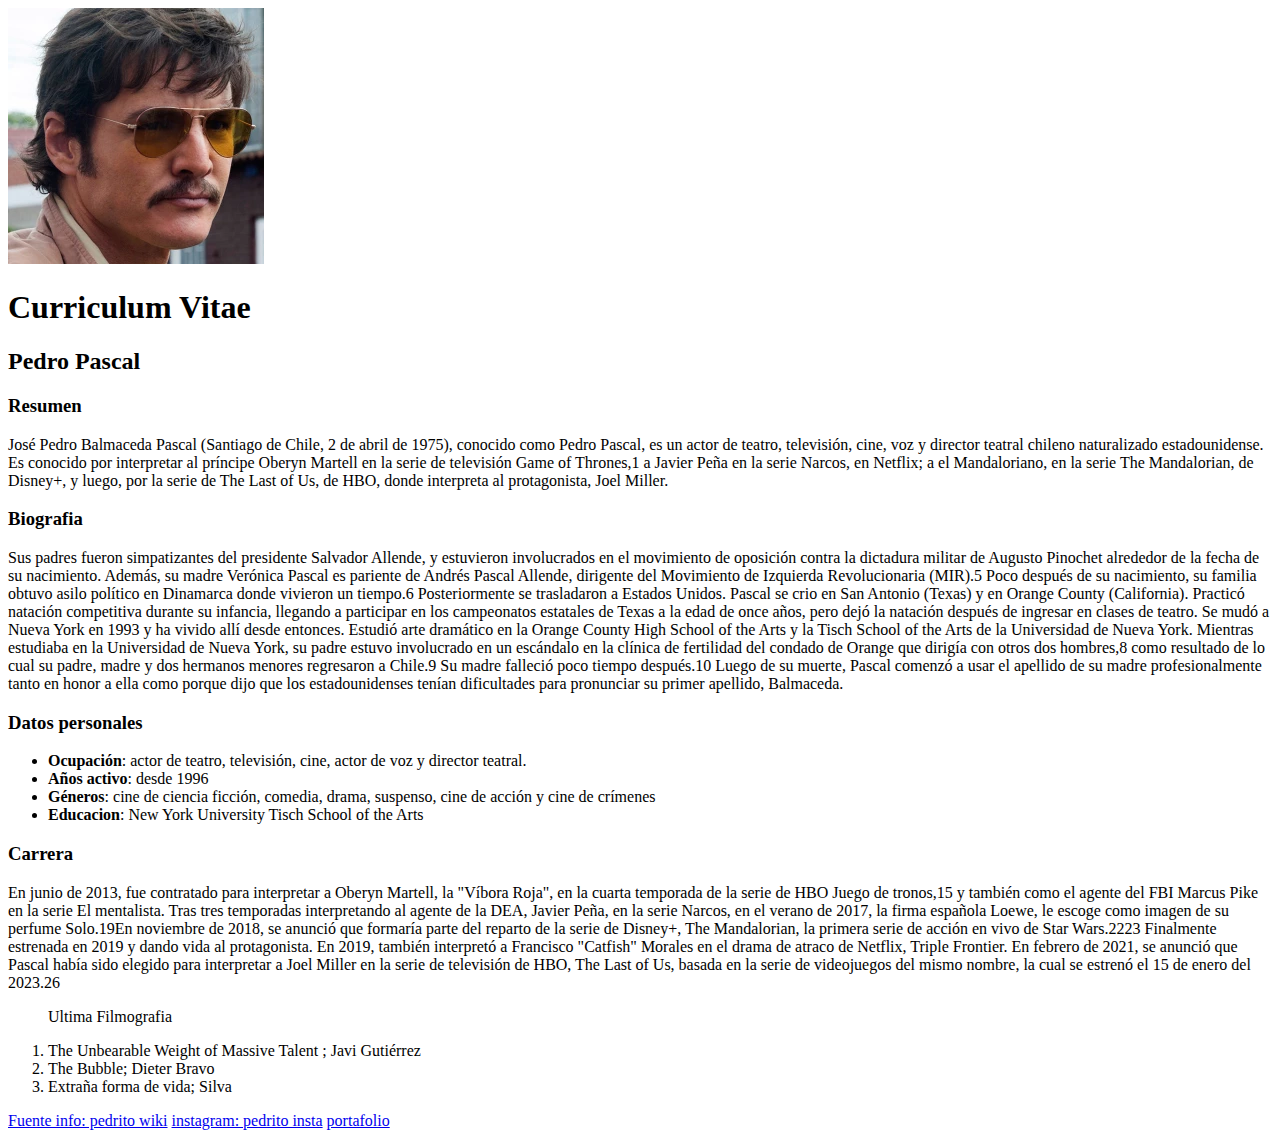
<file: cv/index.html>
<!DOCTYPE html>
<html lang="en">
<head>
    <meta charset="UTF-8">
    <meta http-equiv="X-UA-Compatible" content="IE=edge">
    <meta name="viewport" content="width=device-width, initial-scale=1.0">
    <title>curriculum vitae</title>
</head>
<body>
<img src="assets/pedrito.webp" alt="pedrito">

    <h1>Curriculum Vitae</h1>
    <h2> Pedro Pascal </h2>
    <h3>Resumen</h3>
    <p>José Pedro Balmaceda Pascal (Santiago de Chile, 2 de abril de 1975), conocido como Pedro Pascal, es un actor de teatro, televisión, cine, voz y director teatral chileno naturalizado estadounidense. Es conocido por interpretar al príncipe Oberyn Martell en la serie de televisión Game of Thrones,1​ a Javier Peña en la serie Narcos, en Netflix; a el Mandaloriano, en la serie The Mandalorian, de Disney+, y luego, por la serie de The Last of Us, de HBO, donde interpreta al protagonista, Joel Miller.</p>
    <h3>Biografia</h3>
    <p>Sus padres fueron simpatizantes del presidente Salvador Allende,​ y estuvieron involucrados en el movimiento de oposición contra la dictadura militar de Augusto Pinochet alrededor de la fecha de su nacimiento. Además, su madre Verónica Pascal es pariente de Andrés Pascal Allende, dirigente del Movimiento de Izquierda Revolucionaria (MIR).5​ Poco después de su nacimiento, su familia obtuvo asilo político en Dinamarca donde vivieron un tiempo.6​ Posteriormente se trasladaron a Estados Unidos. Pascal se crio en San Antonio (Texas) y en Orange County (California). Practicó natación competitiva durante su infancia, llegando a participar en los campeonatos estatales de Texas a la edad de once años, pero dejó la natación después de ingresar en clases de teatro.

        Se mudó a Nueva York en 1993 y ha vivido allí desde entonces. Estudió arte dramático en la Orange County High School of the Arts y la Tisch School of the Arts de la Universidad de Nueva York.
        
        Mientras estudiaba en la Universidad de Nueva York, su padre estuvo involucrado en un escándalo en la clínica de fertilidad del condado de Orange que dirigía con otros dos hombres,8​ como resultado de lo cual su padre, madre y dos hermanos menores regresaron a Chile.9​ Su madre falleció poco tiempo después.10​ Luego de su muerte, Pascal comenzó a usar el apellido de su madre profesionalmente tanto en honor a ella como porque dijo que los estadounidenses tenían dificultades para pronunciar su primer apellido, Balmaceda.
        </p>
<h3>Datos personales</h3>
<ul>
   <li><b>Ocupación</b>: actor de teatro, televisión, cine, actor de voz y director teatral.</li> 
   <li><b>Años activo</b>:	desde 1996</li>
   <li><b>Géneros</b>: cine de ciencia ficción, comedia, drama, suspenso, cine de acción y cine de crímenes</li>
  <li><b>Educacion</b>: New York University Tisch School of the Arts </li> 
</ul>
<h3>Carrera</h3>
<p>En junio de 2013, fue contratado para interpretar a Oberyn Martell, la "Víbora Roja", en la cuarta temporada de la serie de HBO Juego de tronos,15​ y también como el agente del FBI Marcus Pike en la serie El mentalista.

    Tras tres temporadas interpretando al agente de la DEA, Javier Peña, en la serie Narcos, en el verano de 2017, la firma española Loewe, le escoge como imagen de su perfume Solo.19​
    
    En noviembre de 2018, se anunció que formaría parte del reparto de la serie de Disney+, The Mandalorian, la primera serie de acción en vivo de Star Wars.22​23​ Finalmente estrenada en 2019 y dando vida al protagonista. En 2019, también interpretó a Francisco "Catfish" Morales en el drama de atraco de Netflix, Triple Frontier.
    
    En febrero de 2021, se anunció que Pascal había sido elegido para interpretar a Joel Miller en la serie de televisión de HBO, The Last of Us, basada en la serie de videojuegos del mismo nombre, la cual se estrenó el 15 de enero del 2023.26​
    </p>
<ol>
    <p>Ultima Filmografia</p>
    <li> The Unbearable Weight of Massive Talent ; Javi Gutiérrez</li>
    <li>The Bubble; Dieter Bravo </li>
    <li> Extraña forma de vida; Silva</li>
</ol>
<a href="https://es.wikipedia.org/wiki/Pedro_Pascal"> Fuente info: pedrito wiki</a>

<a href="https://www.instagram.com/pascalispunk/?hl=es"> instagram: pedrito insta</a>

<a href="portafolio.html">portafolio </a>   
</body>
</html>
</file>
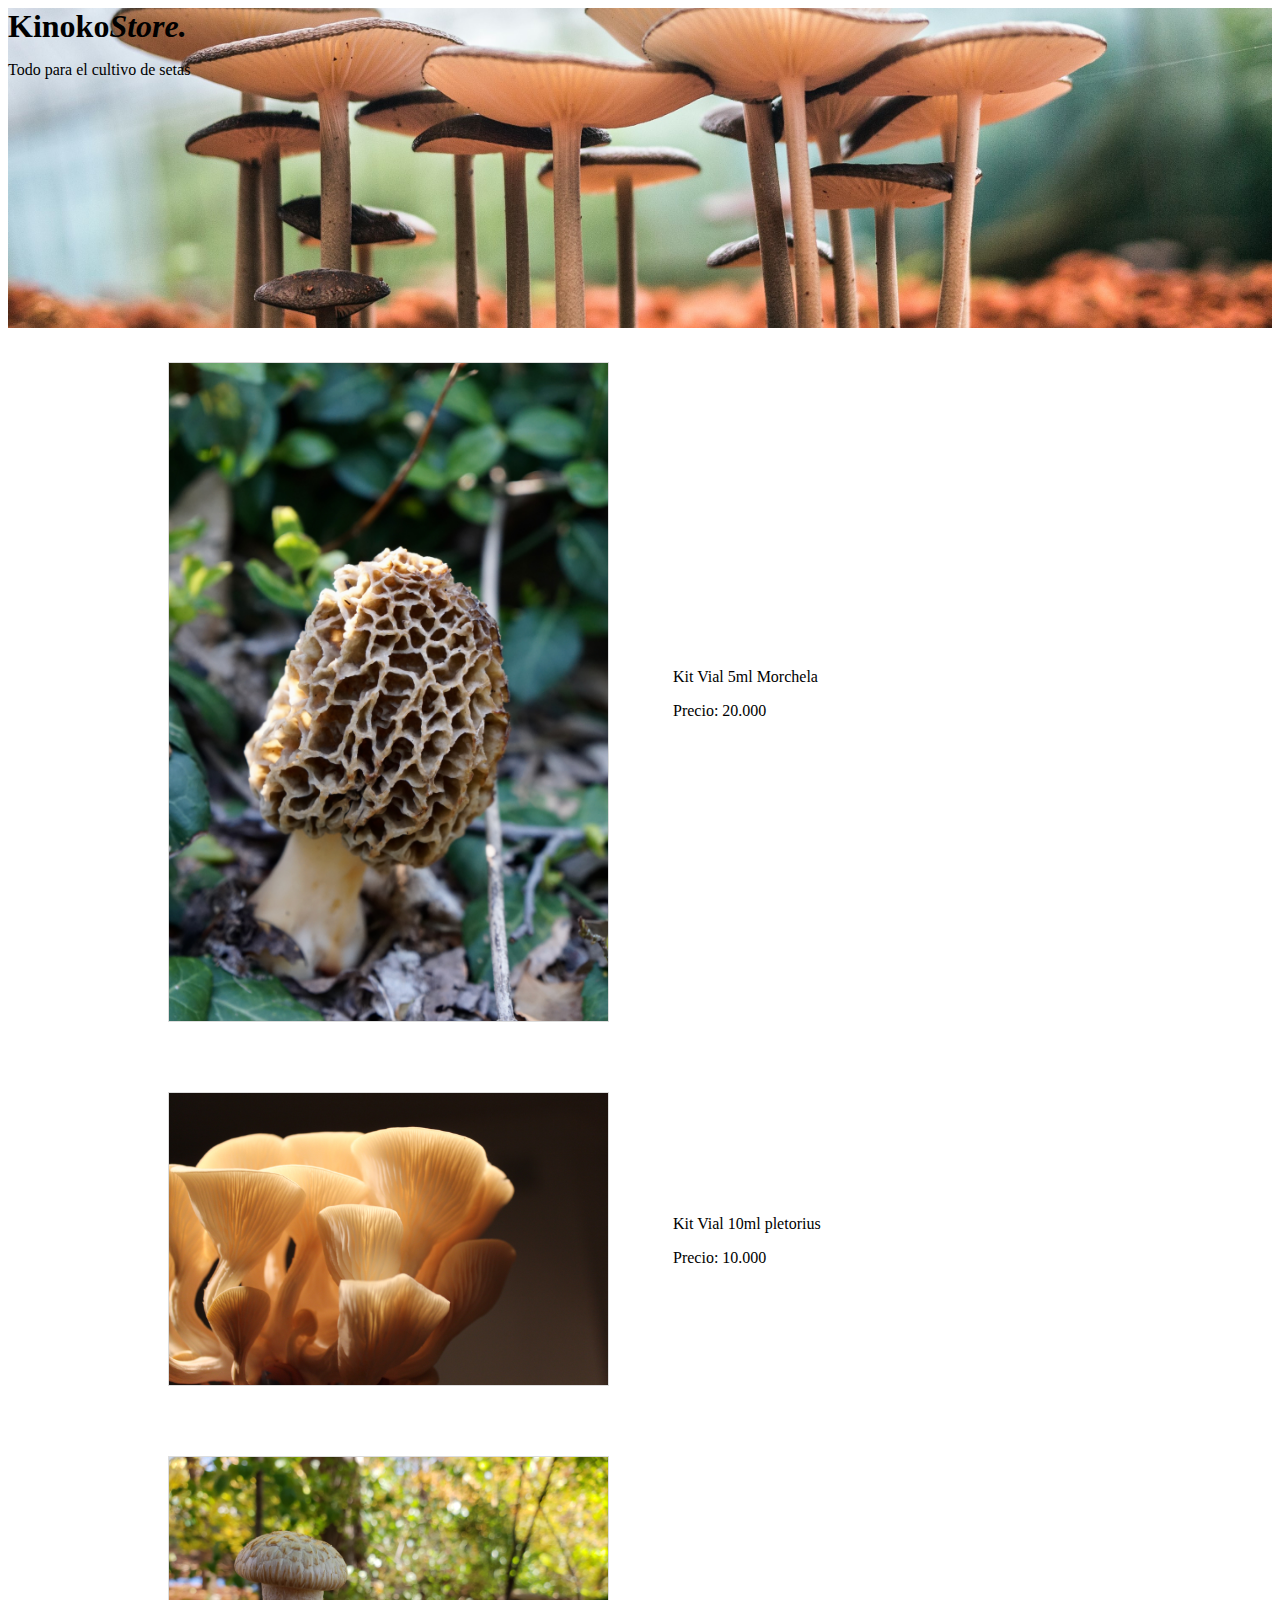
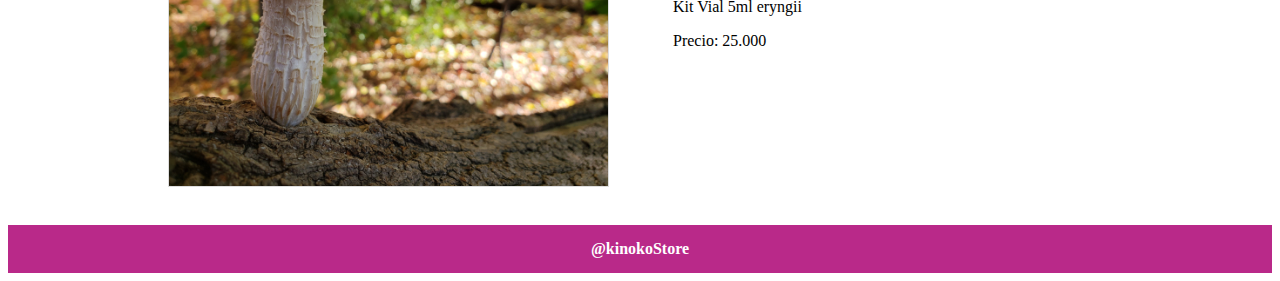
<file: desafio 2.1/index.html>
<!DOCTYPE html>
<html lang="en">
<head>
    <meta charset="UTF-8">
    <meta http-equiv="X-UA-Compatible" content="IE=edge">
    <meta name="viewport" content="width=device-width, initial-scale=1.0">
    <title>kinokoStore</title>
    <link rel="stylesheet" href="assets/css/style.css">
</head>
<body>
    <div class="header">
        <h1>
            <b>Kinoko</b><i>Store.</i>
        </h1>
        <p> Todo para el cultivo de setas</p>
        
    </div>

    <div class="products">
        <table>
           <tr>
            <td>
                <img src="assets/img/morchela.jpg" alt="">
            </td>
            <td>
                <p>Kit Vial 5ml Morchela</p>
                <p>Precio: 20.000</p>
            </td>
           </tr> 

           <tr>
            <td>
                <img src="assets/img/pletorius.jpg" alt="">
            </td>
            <td>
                <p>Kit Vial 10ml pletorius</p>
                <p>Precio: 10.000</p>
            </td>
           </tr> 

           <tr>
            <td>
                <img src="assets/img/eryngii.jpg" alt="">
            </td>
            <td>
                <p>Kit Vial 5ml eryngii</p>
                <p>Precio: 25.000</p>
            </td>
           </tr> 
        </table>

    </div>

    <div class="footer">
        @kinokoStore

    </div>

</body>
</html>
</file>
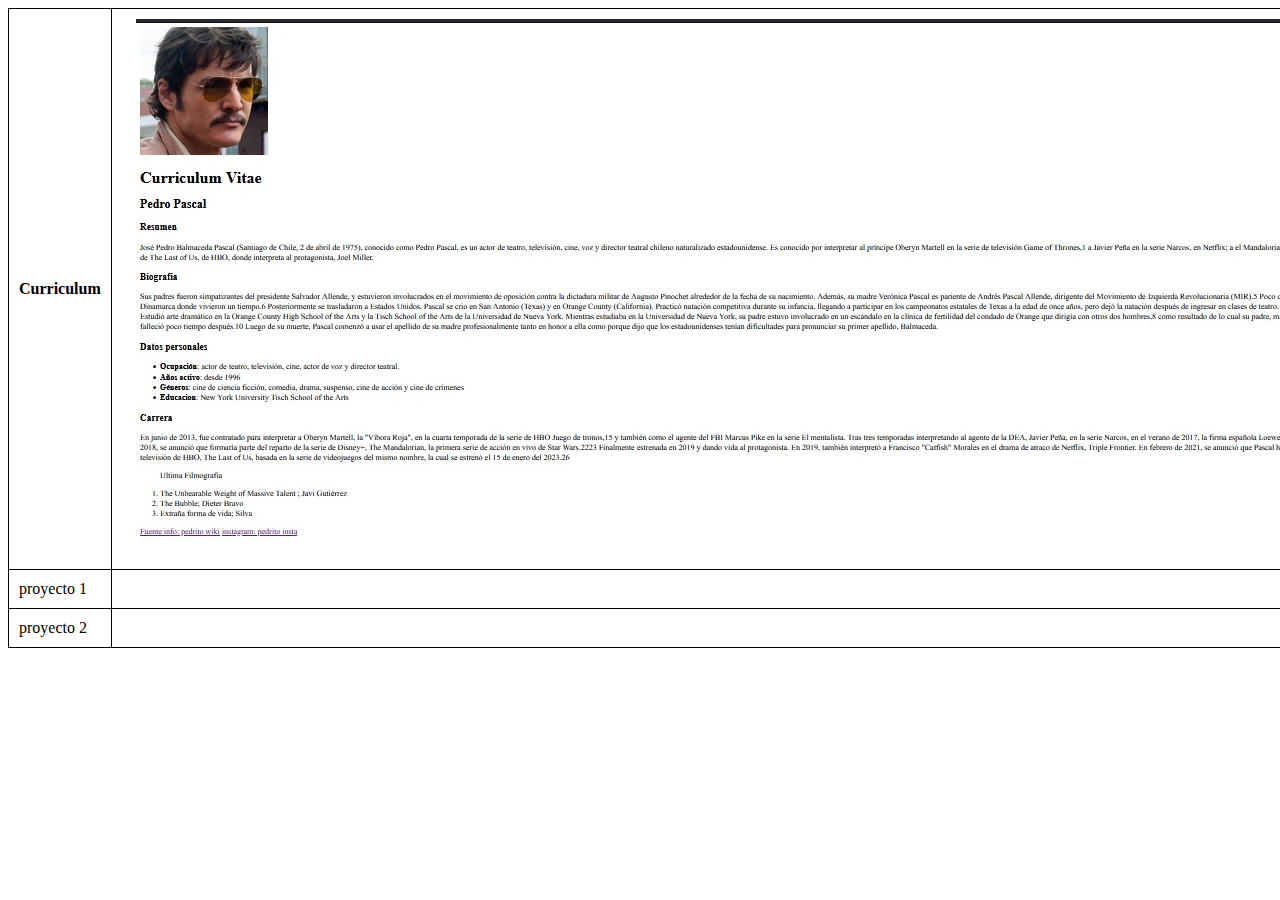
<file: cv/portafolio.html>
<!DOCTYPE html>
<html lang="en">
<head>
    <meta charset="UTF-8">
    <meta http-equiv="X-UA-Compatible" content="IE=edge">
    <meta name="viewport" content="width=device-width, initial-scale=1.0">
    <title>Portafolio</title>
    <style>
        table, th, td {border: 1px solid black;
        border-collapse: collapse;
  } th, td{padding: 10px;}

    </style>    
</head>
<body>
    <table style="width: 100%;"> 
<tr>
    <th>Curriculum</th>
    <td> <img src="assets/cv pedrito.jpg" alt="pedrito"></td>
</tr>
<tr>
    <td>proyecto 1</td>
   <td></td> 
</tr>
<tr>
    <td>proyecto 2</td>
    <td></td>
</tr>
    </table>





</body>
</html>
</file>
<file: desafio 2.1/assets/css/style.css>
.body {
    font-family: 'Lucida Sans', 'Lucida Sans Regular', 'Lucida Grande', 'Lucida Sans Unicode', Geneva, Verdana, sans-serif;
}

.header {
    background: url(../img/fungus.jpg);
    height: 20em;
    background-size: cover;
    background-position: center;
}
.header h1{
    margin: 0px;
}
.products {
    width: 80%;
    margin: auto;
}
.products td {
width: 50%;
padding: 2em;
}
.products img{
    width: 100%;
    border: solid 1px #ddd;
}
.footer {
    height: 3em;
    line-height: 3em;
    background-color: rgb(185, 41, 137);
    color: white;
    text-align: center;
    font-weight: 900;
    }
</file>
